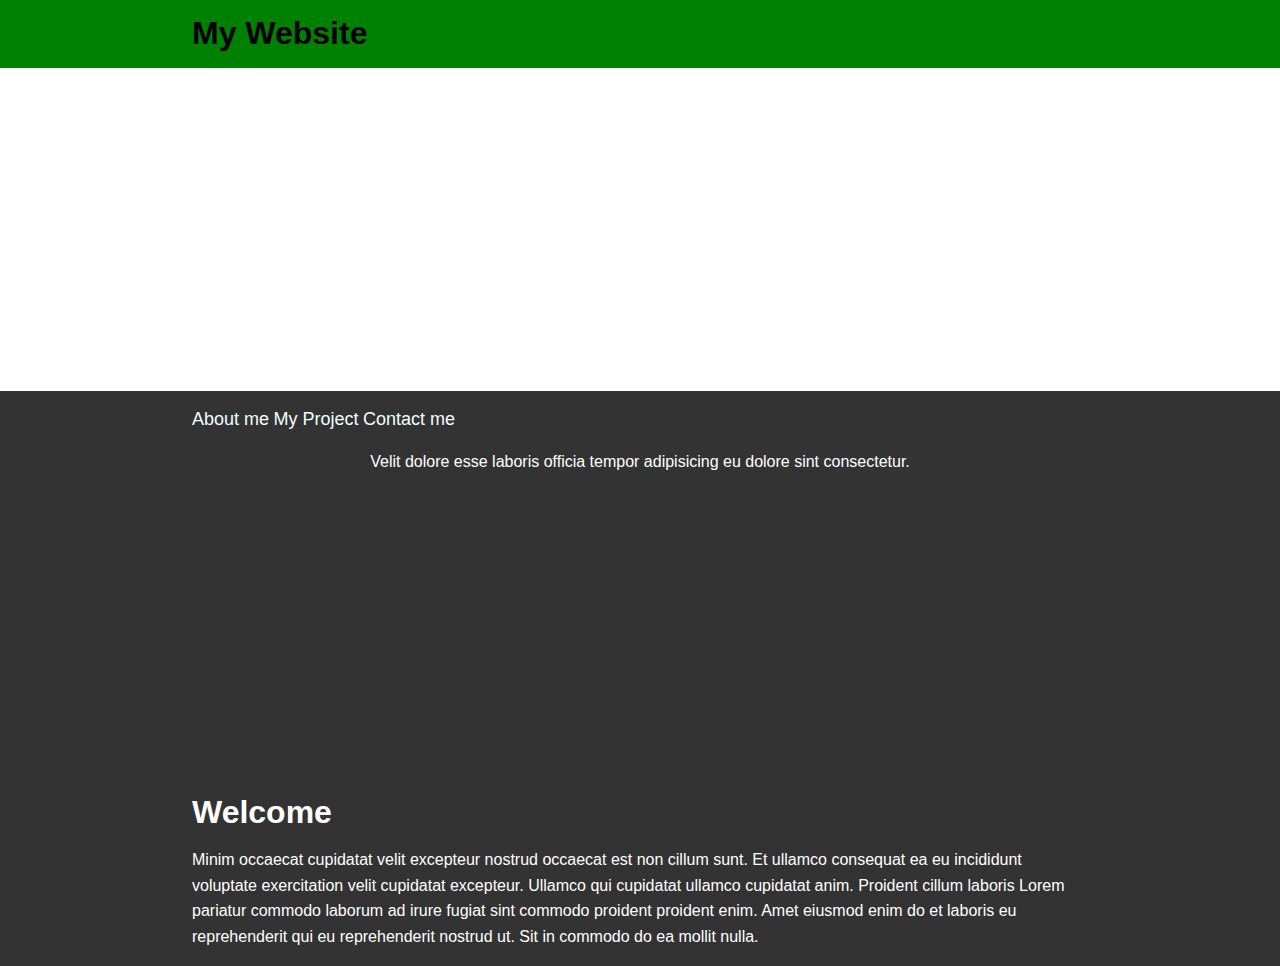
<file: responsive/indexwithcssresponsive.html>
<!DOCTYPE html>
<html lang="en">
<head>
    <meta charset="UTF-8">
    <meta http-equiv="X-UA-Compatible" content="IE=edge">
    <meta name="viewport" content="width=device-width, initial-scale=1.0">
    <title>Document</title>
    <link rel="stylesheet" type="text/css" href="style.css">
</head>
<body>


    <!-- <h1 id="heading1">give me some styles!</h1>
    <h2 class="heading2">this is heading 2!</h2>
    <h3 class="heading2">this is heading 3 with style heading2</h3> -->

    <header id="main-header">
        <div class="container">
            <h1>My Website</h1>
        </div>

    </header>

    <body>
        <iframe width="560" height="315" src="https://www.youtube.com/embed/1VQ_3sBZEm0?autoplay=1&mute=1" title="YouTube video player" frameborder="0" allow="accelerometer; autoplay; clipboard-write; encrypted-media; gyroscope; picture-in-picture" allowfullscreen></iframe>
    </body>
    
    <nav id="navbar">
        <div class="container">
            <ul>
                <li><a href="">About me</a> </li>
                <li><a href="">My Project</a> </li>
                <li><a href="">Contact me</a> </li>
            </ul>

        </div>
        <section id="imagestyle"> 
            <div class="container">
                <hi> Velit dolore esse laboris officia tempor adipisicing eu dolore sint consectetur.</hi>
            </div>
        </section>

        <div class="container">
            <section id="main">
                <h1>Welcome</h1>
                <p>
                    Minim occaecat cupidatat velit excepteur nostrud occaecat est non cillum sunt. Et ullamco consequat ea eu incididunt voluptate exercitation velit cupidatat excepteur. Ullamco qui cupidatat ullamco cupidatat anim. Proident cillum laboris Lorem pariatur commodo laborum ad irure fugiat sint commodo proident proident enim. Amet eiusmod enim do et laboris eu reprehenderit qui eu reprehenderit nostrud ut. Sit in commodo do ea mollit nulla.
                </p>
            </section>
        </div>
    
        
    </nav>
</body>
</html>
</file>
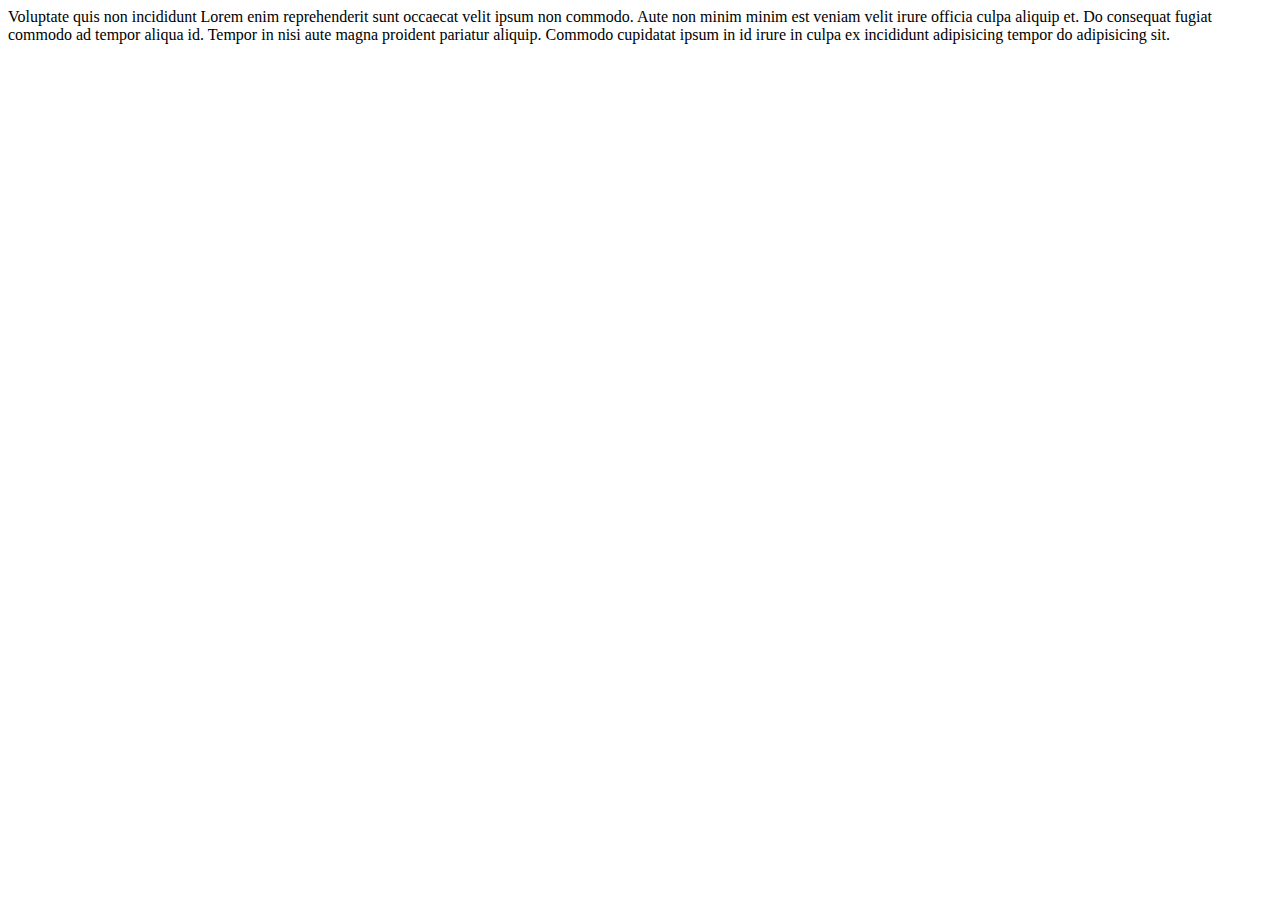
<file: responsive/page.html>
<!DOCTYPE html>
<html lang="en">
<head>
    <meta charset="UTF-8">
    <meta http-equiv="X-UA-Compatible" content="IE=edge">
    <meta name="viewport" content="width=device-width, initial-scale=1.0">
    <title>Document</title>
</head>
<body>
    Voluptate quis non incididunt Lorem enim reprehenderit sunt occaecat velit ipsum non commodo. Aute non minim minim est veniam velit irure officia culpa aliquip et. Do consequat fugiat commodo ad tempor aliqua id. Tempor in nisi aute magna proident pariatur aliquip. Commodo cupidatat ipsum in id irure in culpa ex incididunt adipisicing tempor do adipisicing sit.

</body>
</html>
</file>
<file: responsive/style.css>
/* for id we use "#" */
/* for class we use "."  */

/* #heading1 {
    color: blueviolet;
}

.heading2 {
    color: rgb(0, 132, 255);
} */

body {
    background-color: #fff;
    color: darkgrey;
    font-family: Arial, Helvetica, sans-serif;
    font-size: 16px;
    line-height: 1.6em;
    margin: 0;
}

.container {
    width: 70%;
    margin: auto;
    overflow: hidden;
    /* background-color: yellow; */
    /* overflow for no scroll bar */
}


#main-header { 
    background-color: green;
    color: black;
    text-decoration: dotted;
    /* font-size: 60px; */
}

#navbar {
    background-color: #333;
    color: #fff;
}

#navbar ul {
    padding: 0;
    list-style: none;
}

#navbar li {
    display: inline;
}

#navbar a {
    color: azure;
    text-decoration: none;
    font-size: 18px;
    padding-right: 15 px;
}

#imagestyle {
    background-image: url(https://www.kellywealth.com.au/files/Beach-holidays-1.jpg);
    background-position: center right;
    min-height: 300px;
    /* min height for responsive */
    margin-bottom: 30px;
    text-align: center;
}

#showcase h1{
    color: #fff;
    font-size: 50px;
    line-height: 1.6em;
    padding-top: 30px;
}
main {
    float: left;
    width: 70%;
    padding: 0 30px;
    box-sizing: border-box;
}

/* original imagestyle */
/* #imagestyle {
    background-image: url();
    /* background-position: center right;
    min-height: 300px;
    /* min height for responsive */
    /* margin-bottom: 30px; */
    /* text-align: center; */
/* } */ */ */

#main {
    float: left;
    width: 70%;
    padding: 0 30px;

    box-sizing: border-box;
}

#sidebar {
    float: right;
    width: 30%;
    background: #333;
    color: white;
    padding: 10%;
    box-sizing: border-box;
}

#main-footer {
    background: #333;
    color: #fff;
    text-align: center;
    padding: 20px;
    margin-top: 40px;
}

@media(max-width:600px){
    #main {
        width: 100%;
        float: none;
    }

    h1 {
        color: red;
    }

    #sidebar {
        width: 100%;
        float: none;
    }
}
</file>
